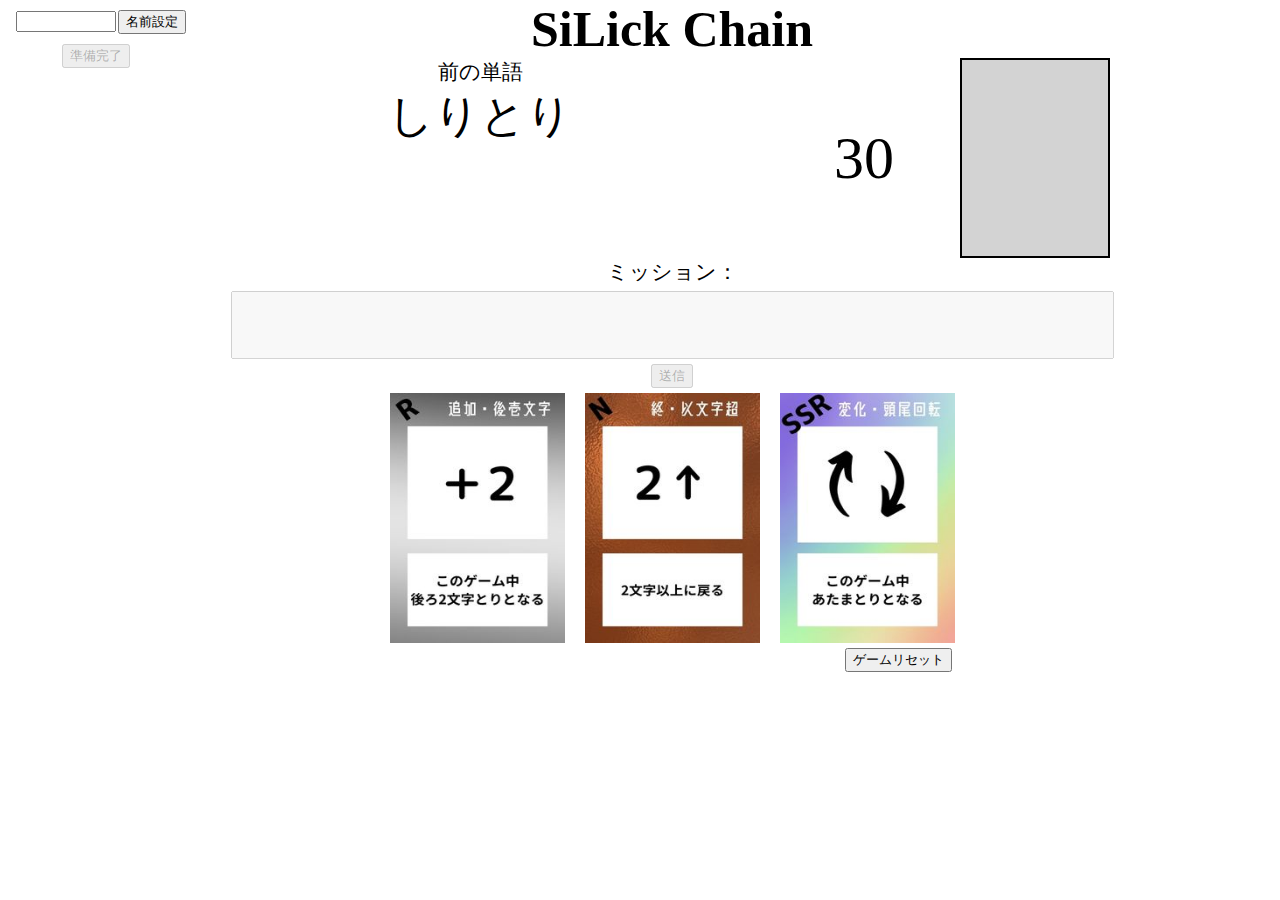
<file: public/index.html>
<!DOCTYPE html>
<!-- saved from url=(0037)https://dice-deno-shirit-93.deno.dev/ -->
<html>
  <!-- headタグの中にはメタデータ等を記載する --><head>
    <meta http-equiv="Content-Type" content="text/html; charset=UTF-8" />

    <link rel="stylesheet" href="style.css" />
  </head>

  <!-- bodyタグの中には実際に表示するものなどを書く -->
  <body>
    <sub>
      <div class="preparation">
        <!-- 次の文字を入力するフォーム -->
        <input id="usernameInput" type="text" />
        <button id="setUsernameBtn">名前設定</button>
      </div>
      <div class="conplete">
        <button id="readyBtn">準備完了</button>
      </div>
      <div class="history">
        <ul id="outputs"></ul>
      </div>
    </sub>
    <main>
      <div class="tytle">
        <h1>SiLick Chain</h1>
      </div>
      <div id="status"></div>
      <!-- 相手情報 -->
      <div class="opponent">
        <!-- 現在の単語を表示する場所 -->
        <div class="previous">
          <p>前の単語</p>
          <p id="previousWord">しりとり</p>
        </div>
        <div id="time">30</div>
        <!-- 相手発動カード -->
        <div class="previousCards">
          <div class="previousCard"></div>
        </div>
      </div>
      <!-- 条件 -->
      <div class="rules">
        <p id="rule">ミッション：</p>
      </div>
      <div class="next">
        <!-- 次の文字を入力するフォーム -->
        <input id="input" type="text" />
        <button id="btn">送信</button>
      </div>
      <div class="cardStage">
        <img class="card" src="./img/add_2.jpg" id="reverse" data-id="0" />
        <img class="card" src="./img/ex_2.jpg" id="reverse" data-id="1" />
        <img class="card" src="./img/revolution.jpg" id="reverse" data-id="2" />
      </div>
      <div class="reset">
        <button id="resetButton">ゲームリセット</button>
      </div>
    </main>
    <script src="index.js"></script>
  </body>
</html>
</file>
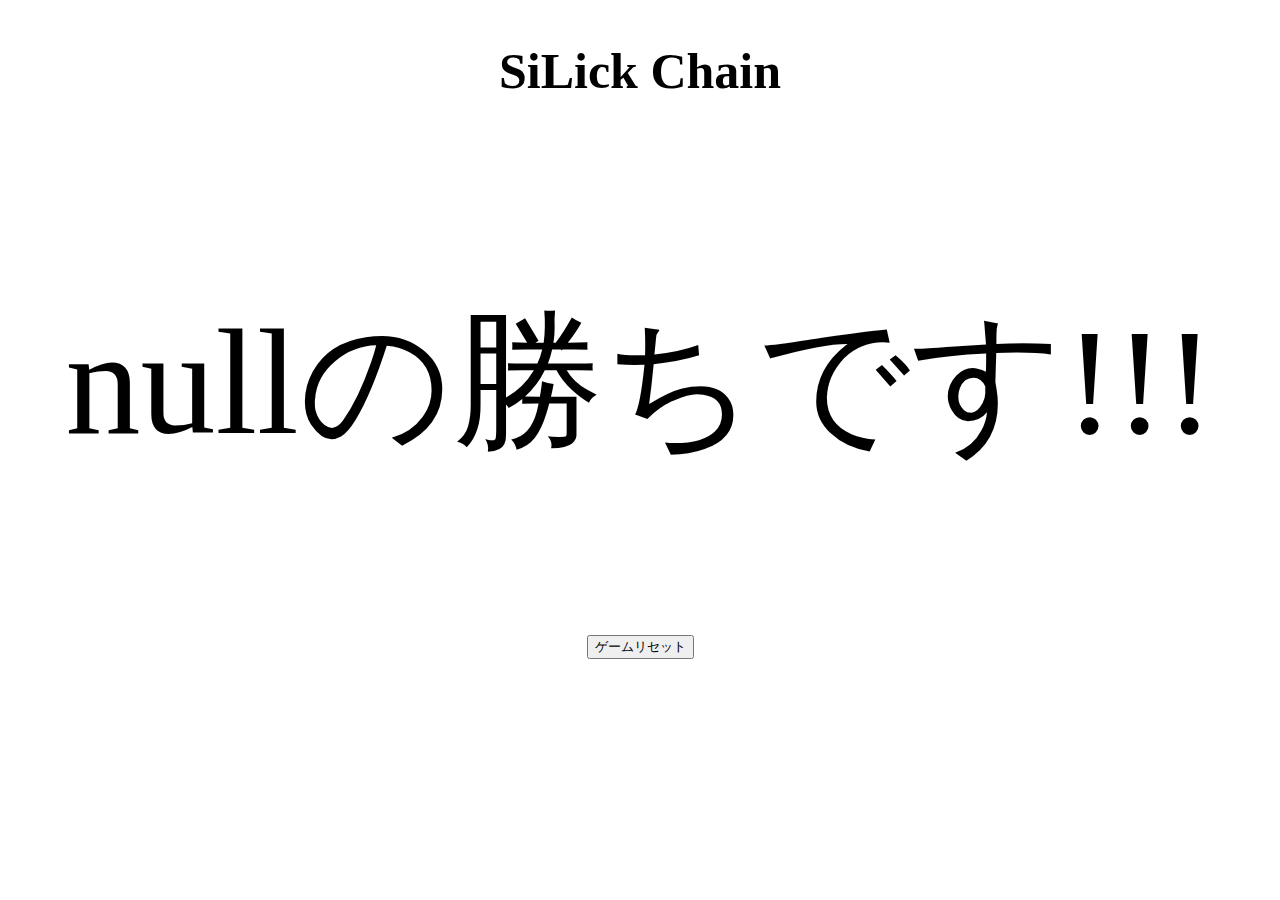
<file: public/gameover.html>
<!DOCTYPE html>
<!-- saved from url=(0037)https://dice-deno-shirit-93.deno.dev/ -->
<html>
  <!-- headタグの中にはメタデータ等を記載する --><head>
    <meta http-equiv="Content-Type" content="text/html; charset=UTF-8" />

    <link
      rel="stylesheet"
      href="gameoverStyle.css"
    />
  </head>

  <!-- bodyタグの中には実際に表示するものなどを書く -->
  <body>
      <div class="tytle">
        <h1>SiLick Chain</h1>
      </div>
      <div class="win">
        <p id="winPlayer"></p>
      </div>
      <div class="reset">
        <button id="resetButton">ゲームリセット</button>
      </div>
    <script src="gameover.js"></script>
  </body>
</html>
</file>
<file: public/style.css>
* {
    box-sizing: border-box;
    margin: 0;
}

/*基準を1rem=10pxに設定*/
html {
    font-size: 62.5%;
}

/*最小値:1.1rem → 可変（0.9rem + 0.625vw（画面幅320px:2px, 800px:5px, 1200px:7.5px））→ 最大値:1.6rem*/
.font-size-S {
    font-size: clamp(1.1rem, calc(0.9rem + 0.625vw), 1.6rem);
}

/*最小値:1.2rem → 可変（1rem + 0.625vw（画面幅320px:2px, 800px:5px, 1200px:7.5px））→ 最大値:1.7rem*/
.font-size-M {
    font-size: clamp(1.2rem, calc(1rem + 0.625vw), 1.7rem);
}

/*最小値:1.6rem → 可変（2.2rem + 0.625vw（画面幅320px:2px, 800px:5px, 1200px:7.5px））→ 最大値:2.9rem*/
.font-size-L {
    font-size: clamp(2.4rem, calc(2.2rem + 0.625vw), 2.9rem);
}

a {
    text-decoration: none;
}

p {
    font-size: 2.1rem;
}

li {
    font-size: 1.1rem;
}

h1 {
    font-size: 5rem;
}

body {
    display: grid;
    grid-template-columns: 15% 75%;
    grid-template-areas: "sub main";
}

.preparation {
    text-align: center;
    margin: 10px 0 0 10px;
}

.preparation input {
    width: 100px;
}

.conplete {
    text-align: center;
    padding-top: 10px;
}

.tytle {
    text-align: center;
}

#status {
    text-align: center;
    font-size: 2rem;
    color: red;
}

.opponent {
    display: grid;
    grid-template-columns: 60% 20% 20%;
    grid-template-areas: 
    "word time card";
}

.previous {
    text-align: center;
    grid-area: word;
}

#previousWord {
    font-size: 4.5rem;
}

#time {
    grid-area: time;
    text-align: center;
    margin: auto;
    font-size: 6rem;
}

.previousCards {
    grid-area: card;
}

.previousCard {
    width: 150px;
    height: 200px;
    background-color: lightgray;
    border: 2px solid black;
}

.rules {
    text-align: center;
}

.next {
    display: flex;
    justify-content: center;
    flex-direction: column;
    align-items: center;
}

.next input {
    height: 68px;
    text-align: center;
    min-width: 100px;
    max-width: 100%;
    font-size: 68px;
    margin: 5px 0;
}

button #nextWordSendButton {
    width: 100px;
}

.cardStage {
    display: flex;
    justify-content: center;
}

.card {
    width: 175px;
    height: 250px;
    margin: 5px 10px;
    cursor: pointer;
    transition: border 0.3s ease;
}

.highlighted {
    border: 2px solid yellow;
    box-shadow: 0 0 10px yellow;
}

.reset {
    text-align: right;
    margin-right: 200px;
}

button #resetSendButton {
    width: 150px;
    
}

@media screen and (max-width:1062px) {

}

@media screen and (max-width:700px) {


}
</file>
<file: public/gameoverStyle.css>
/*基準を1rem=10pxに設定*/
html {
    font-size: 62.5%;
}

h1 {
    font-size: 5rem;
}

p {
    font-size: 15rem;
}

body{
    display: flex;
    justify-content: center;
    align-items: center;
    flex-flow: column;
}

.win {
    margin: auto;
}
</file>
